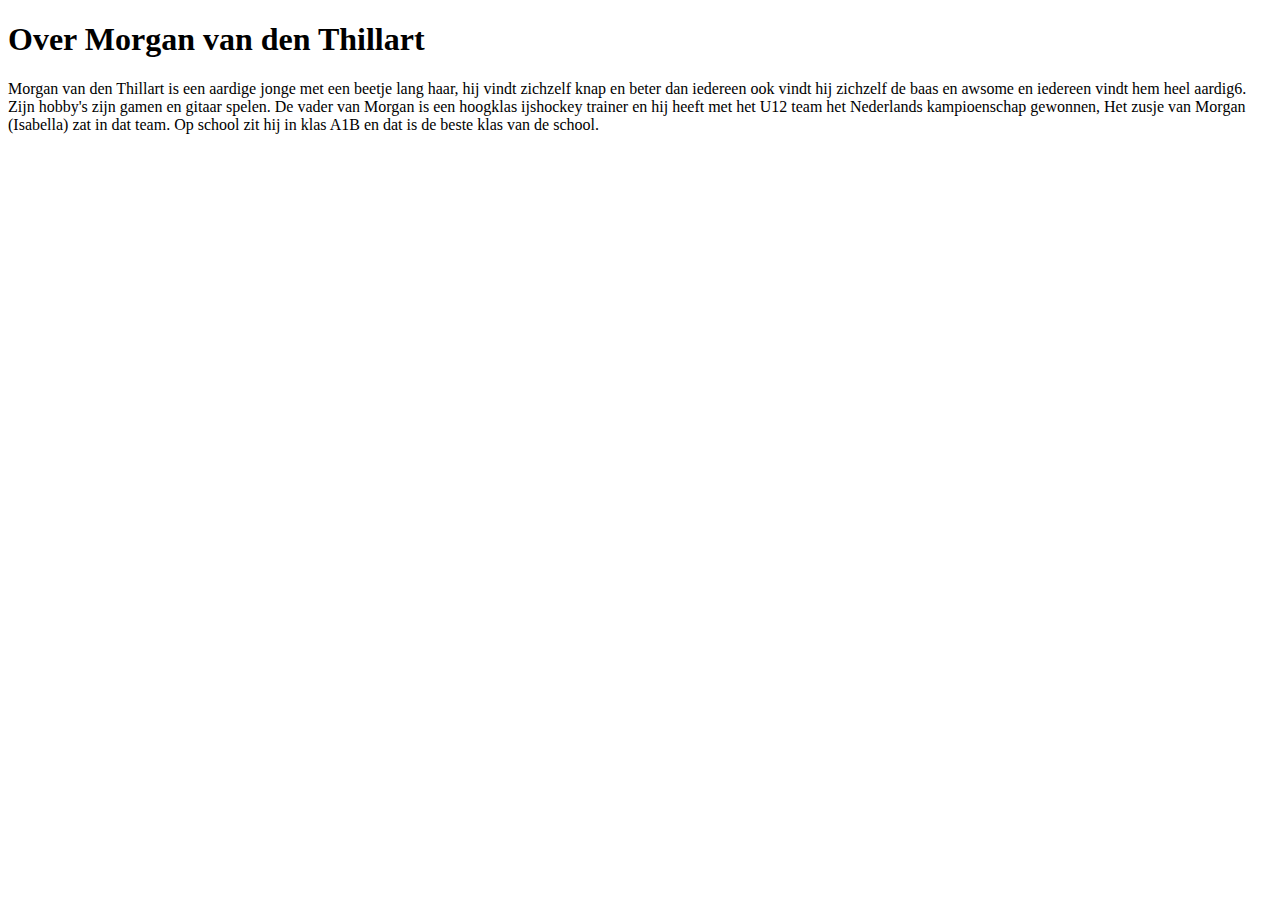
<file: index-2.html>
<!DOCTYPE html>
<html>
<head>
  <meta charset="utf-8">
  <meta name="viewport" content="width=device-width, initial-scale=1">
  <title>Over Morgan van den Thillart</title>
</head>
<body>

  <h1>Over Morgan van den Thillart</h1>

  <p>Morgan van den Thillart is een aardige jonge met een beetje lang haar, hij vindt zichzelf knap en beter dan iedereen ook vindt hij zichzelf de baas en awsome en iedereen vindt hem heel aardig6. Zijn hobby's zijn gamen en gitaar spelen. De vader van Morgan is een hoogklas ijshockey trainer en hij heeft met het U12 team het Nederlands kampioenschap gewonnen, Het zusje van Morgan (Isabella) zat in dat team. Op school zit hij in klas A1B en dat is de beste klas van de school.</p>

</body>
</html>
</file>
